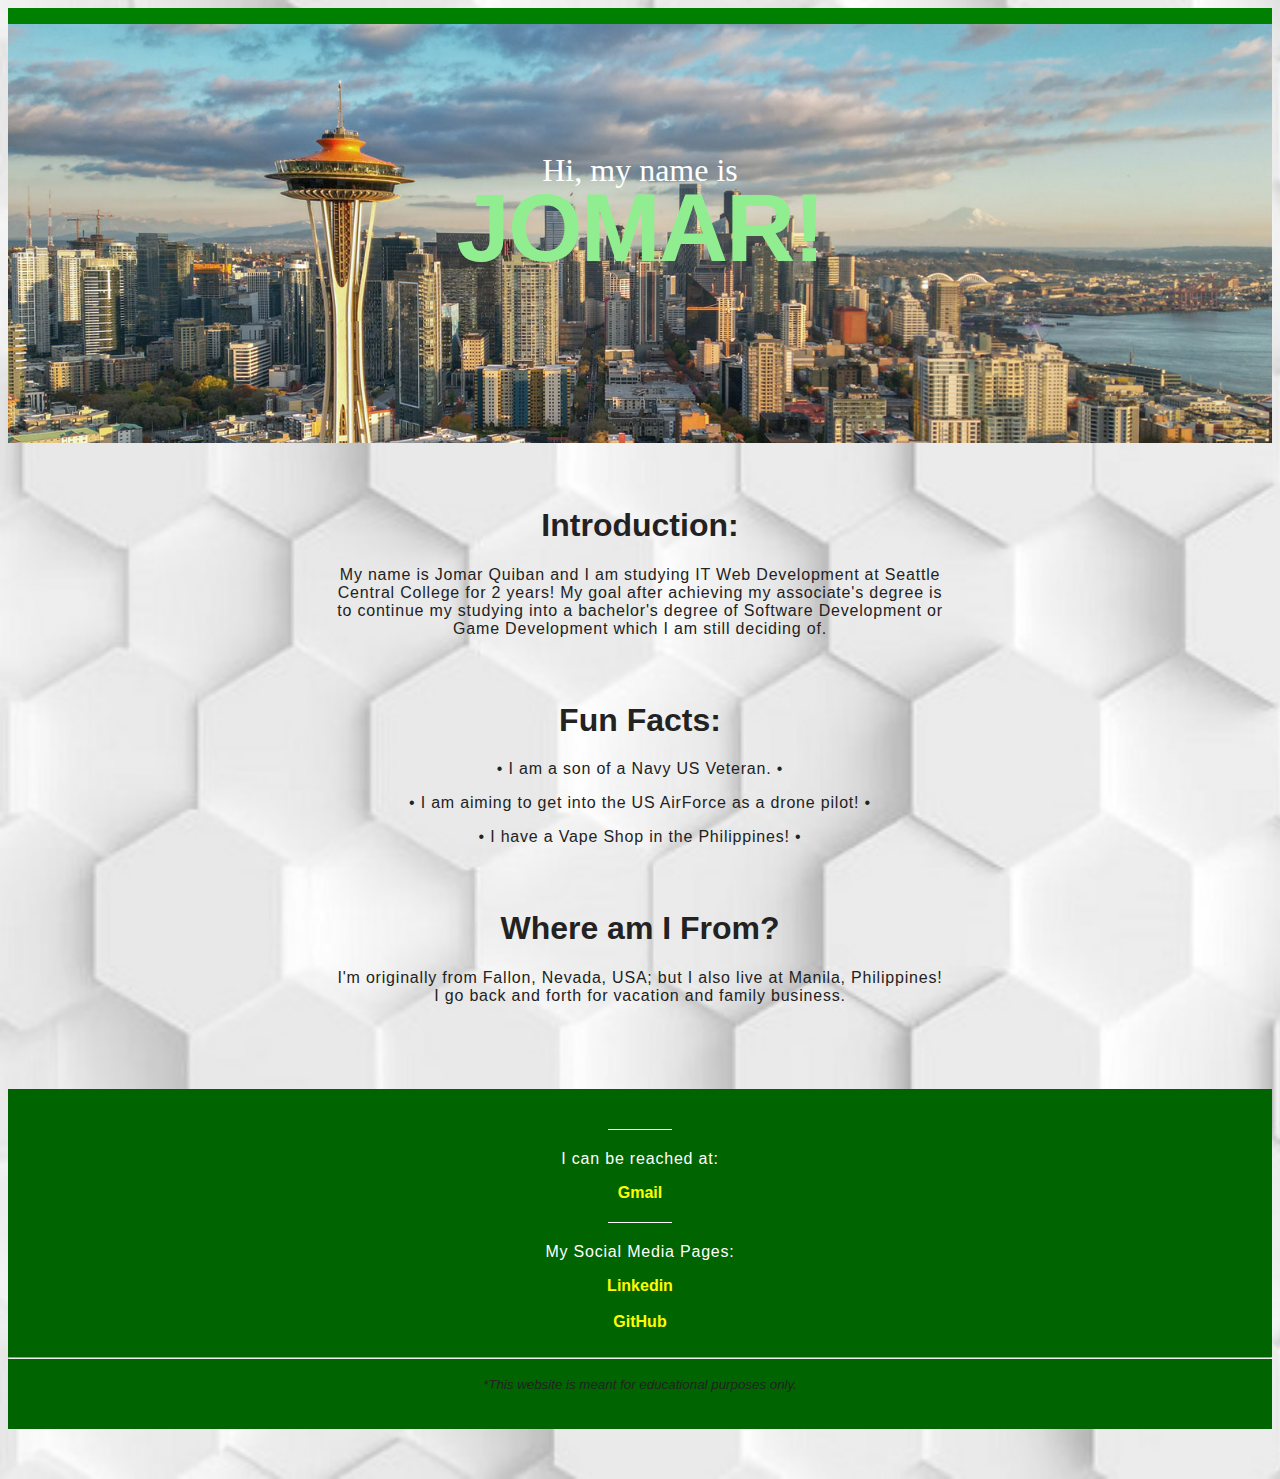
<file: week1/index.html>
<!-- Jomar P. Quiban -->
<!-- 04.06.2023-->
<!-- HW 1-->
<!DOCTYPE html>
<html>

<head>
  <meta name="robots" content="noindex, nofollow">
  <meta name="googlebot" content="nosnippet">
  <title>Jomar Quiban - Introduction</title>
  <meta property="og:title" content="Jomar Quiban - Introduction Week 1">
  <meta name="description"
    content="Jomar Quiban is a student of Seattle Central College, the assignment is about introducing himself.">
  <meta property="og:url" content="https://it121quiban.joquibs.repl.co">
  <link rel="shortcut icon" href="Jomar.png" type="image/x-icon">
  <link rel="stylesheet" type="text/css" href="./style.css">
</head>

<header class='masthead'>
  <p class='masthead-intro'>Hi, my name is</p>
  <h1 class='masthead-heading'>Jomar!</h1>
</header>

<body style="background-image: url('Cover1.jpg'); background-size: cover;">

  <section class="introduction-section" style="text-align: center;">
    <h1>Introduction:</h1>
    <p>My name is Jomar Quiban and I am studying IT Web Development at Seattle Central College for 2 years! My goal
      after achieving my associate's degree is to continue my studying into a bachelor's degree of Software Development
      or Game Development which I am still deciding of.</p>

    <h1>Fun Facts:</h1>
    <p> &bull; I am a son of a Navy US Veteran. &bull;</p>
    <script>// script block 1 alert("First Script Block");</script>
    <p> &bull; I am aiming to get into the US AirForce as a drone pilot! &bull;</p>
    <script>// script block 2 alert("First Script Block");</script>
    <p> &bull; I have a Vape Shop in the Philippines! &bull; </p>

  </section>

  <section class="location-section" style="text-align: center;">
    <h1>Where am I From?</h1>
    <p>I'm originally from Fallon, Nevada, USA; but I also live at Manila, Philippines! I go back and forth for vacation
      and family business. </p> <br>
  </section>

  <footer class="content-footer">
    <div style="width: 5%; margin: 20px auto; border-top: 1px solid white;"></div>

    <p>I can be reached at:</p>
    <a href="jomarquiban17@gmail.com">Gmail</a>

    <div style="width: 5%; margin: 20px auto; border-top: 1px solid white;"></div>

    <p>My Social Media Pages:</p>

    <a href="https://www.linkedin.com/in/jomar-quiban/" target="_blank">Linkedin</a> <br><br>
    <a href="https://github.com/JoQuibs" target="_blank">GitHub</a> <br><br>

    <hr>

    <footer>
      <p><small><em>*This website is meant for educational purposes only.</em></small></p>
    </footer>
  </footer>
</file>
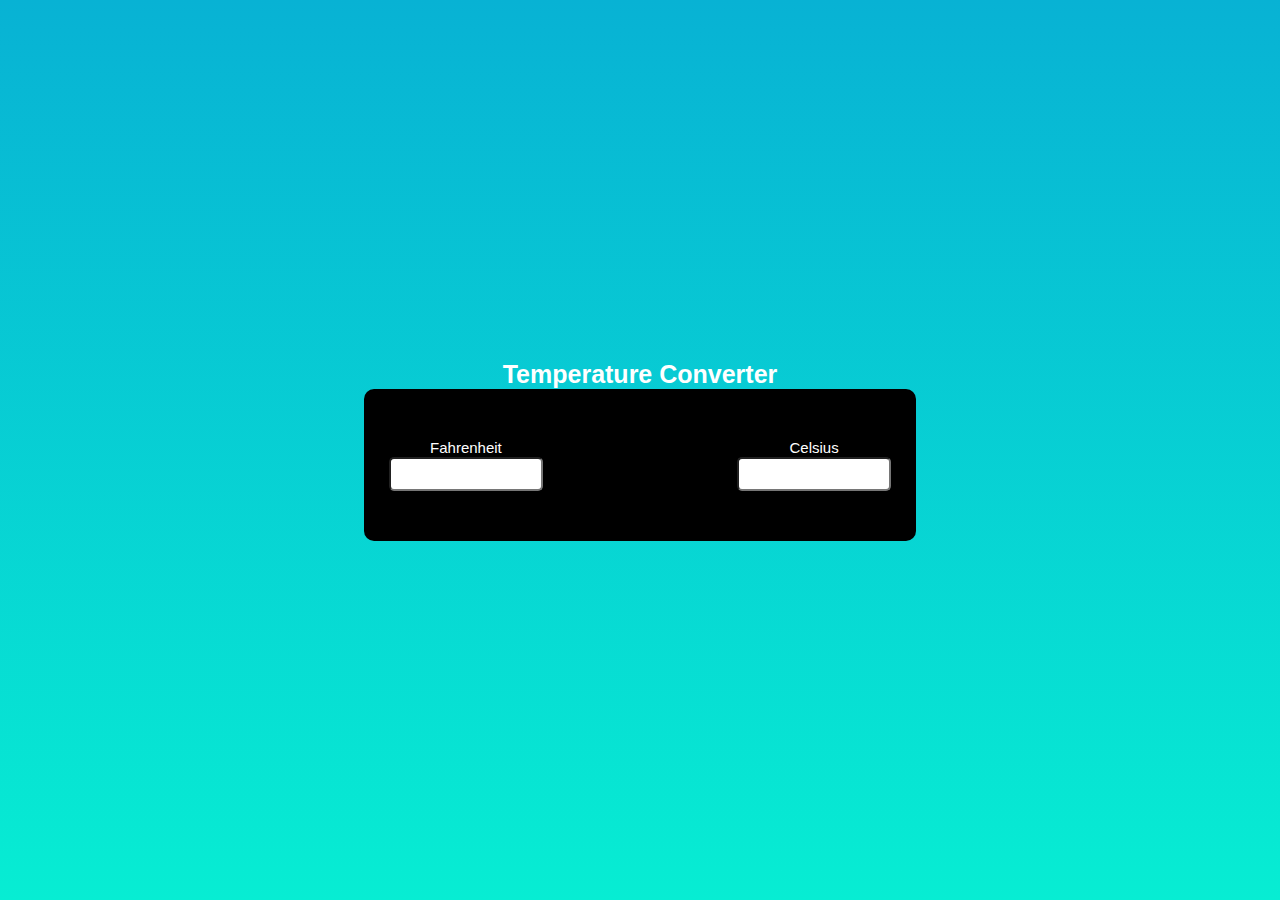
<file: week2/index.html>
<!-- Jomar P. Quiban -->
<!-- 04.17.2023-->
<!-- HW 2-->
<!DOCTYPE html>
<html>

<head>
  <meta charset="utf-8">
  <meta name="viewport" content="width=device-width">
  <title>IT121 Week 2</title>
  <link href="style.css" rel="stylesheet" type="text/css" />
</head>

<body>
  
<div class="container">
    <h1>Temperature Converter</h1>
    <div class="converter-row">
        <div class="col">
            <label>Fahrenheit</label>
            <input type="number" id="fahrenheit">
        </div>
        <div class="col">
            <label>Celsius</label>
            <input type="number" id="celsius">
        </div>
    </div>
</div>
  
<script>
    let celsius = document.getElementById('celsius');
    let fahrenheit = document.getElementById('fahrenheit');
    celsius.oninput = function () {
        let f = (parseFloat(celsius.value) * 9) / 5 + 32;
        fahrenheit.value = parseFloat(f.toFixed(2));
    }
    fahrenheit.oninput = function () {
        let c = ((parseFloat(
            fahrenheit.value) - 32) * 5) / 9;
        celsius.value = parseFloat(c.toFixed(2));
    }
</script>
</body>

</html>
</file>
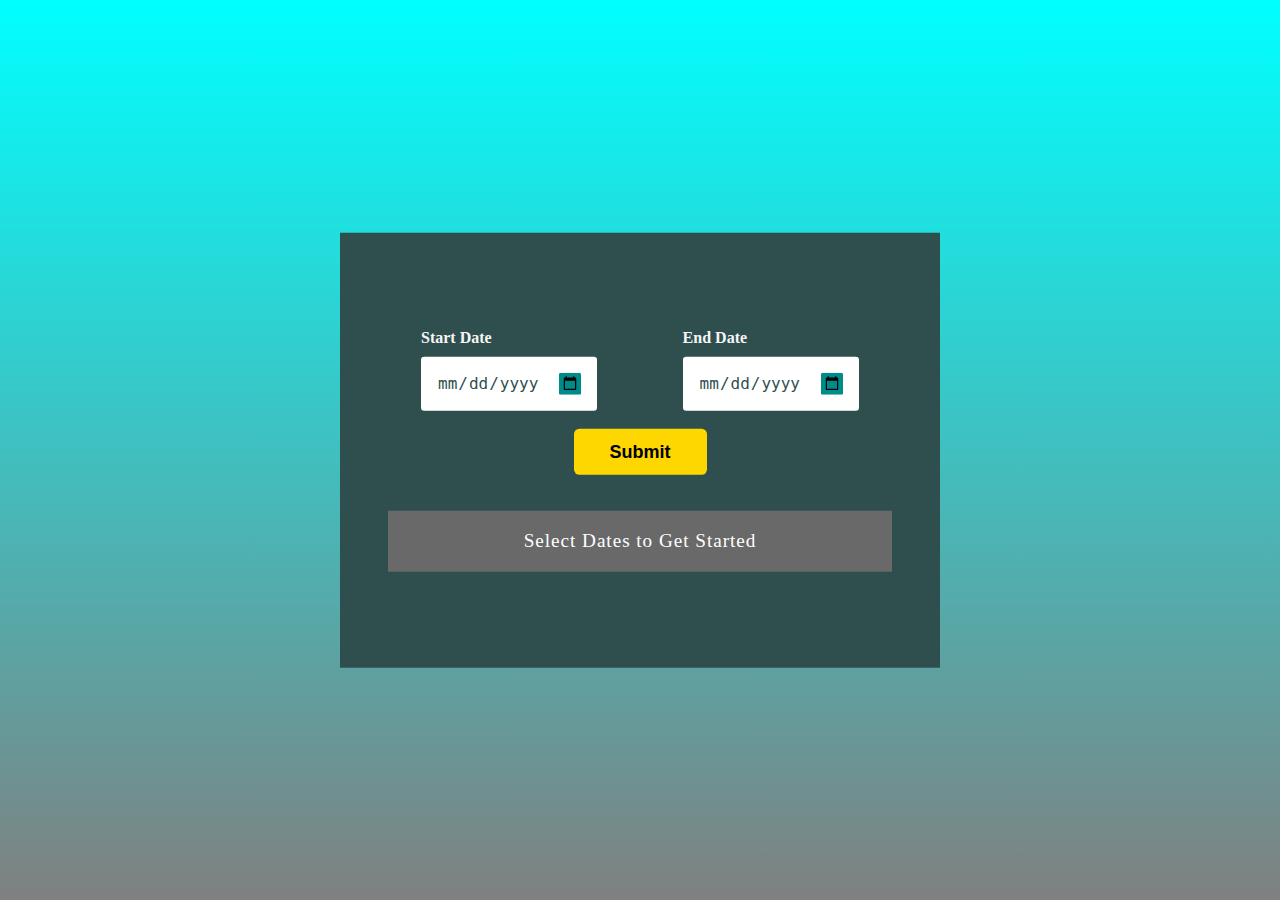
<file: week3/index.html>
<!-- Jomar P. Quiban -->
<!-- 04.21.2023-->
<!-- HW 3-->
<!DOCTYPE html>
<html>

<head>
  <meta charset="utf-8">
  <meta name="viewport" content="width=device-width">
  <title>IT121 Week 3</title>
  <link href="style.css" rel="stylesheet" type="text/css" />
</head>

<body>
  <div class="container">
    <div class="inp-wrapper">
      <div class="date-wrapper">
        <label for="date-1">Start Date</label>
        <input type="date" id="date-1">
      </div> 
      <div class="date-wrapper">
        <label for="date-2">End Date</label>
        <input type="date" id="date-2">
      </div> 
  </div>
  <button id="submit">Submit</button>
    <div id="output">Select Dates to Get Started</div>

<!-- Script -->
  <script src="date.js"></script>
  
</body>



</html>
</file>
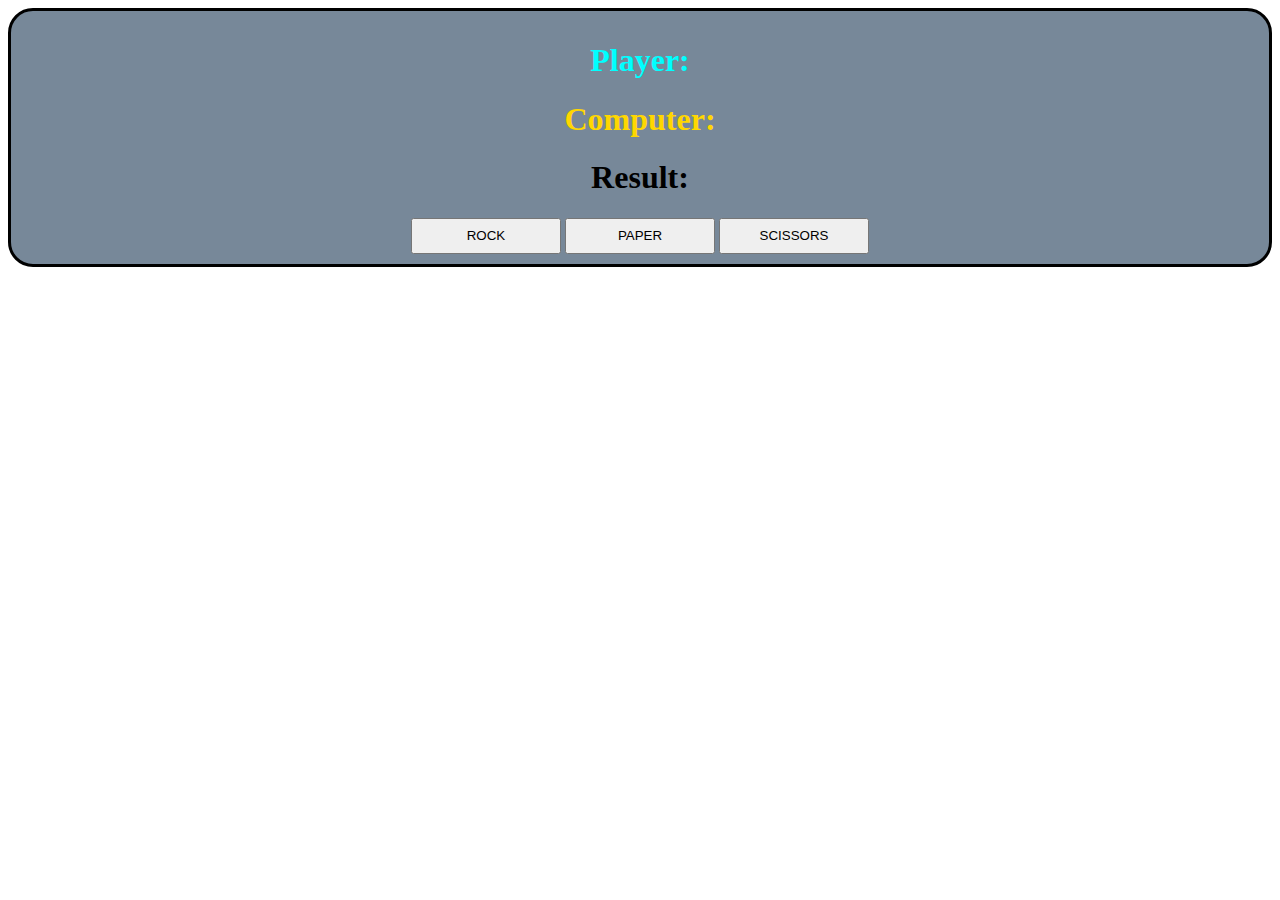
<file: week4/index.html>
<!-- Jomar P. Quiban -->
<!-- 04.26.2023-->
<!-- HW 4-->
<!DOCTYPE html>
<html>

<head>
  <meta charset="utf-8">
  <meta name="viewport" content="width=device-width">
  <title>IT121 Week 4</title>
  <link href="style.css" rel="stylesheet" type="text/css" />
</head>

<body>
  <div id="gameDiv">
    <h1 class="gameText" id="playerText">Player:</h1>
    <h1 class="gameText" id="computerText">Computer:</h1>
    <h1 class="gameText" id="resultText">Result:</h1>
<!-- button tags -->
    <button class="choiceBtn">ROCK</button>
    <button class="choiceBtn">PAPER</button>
    <button class="choiceBtn">SCISSORS</button>
  </div>
  <script src="script.js"></script>

</body>

</html>
</file>
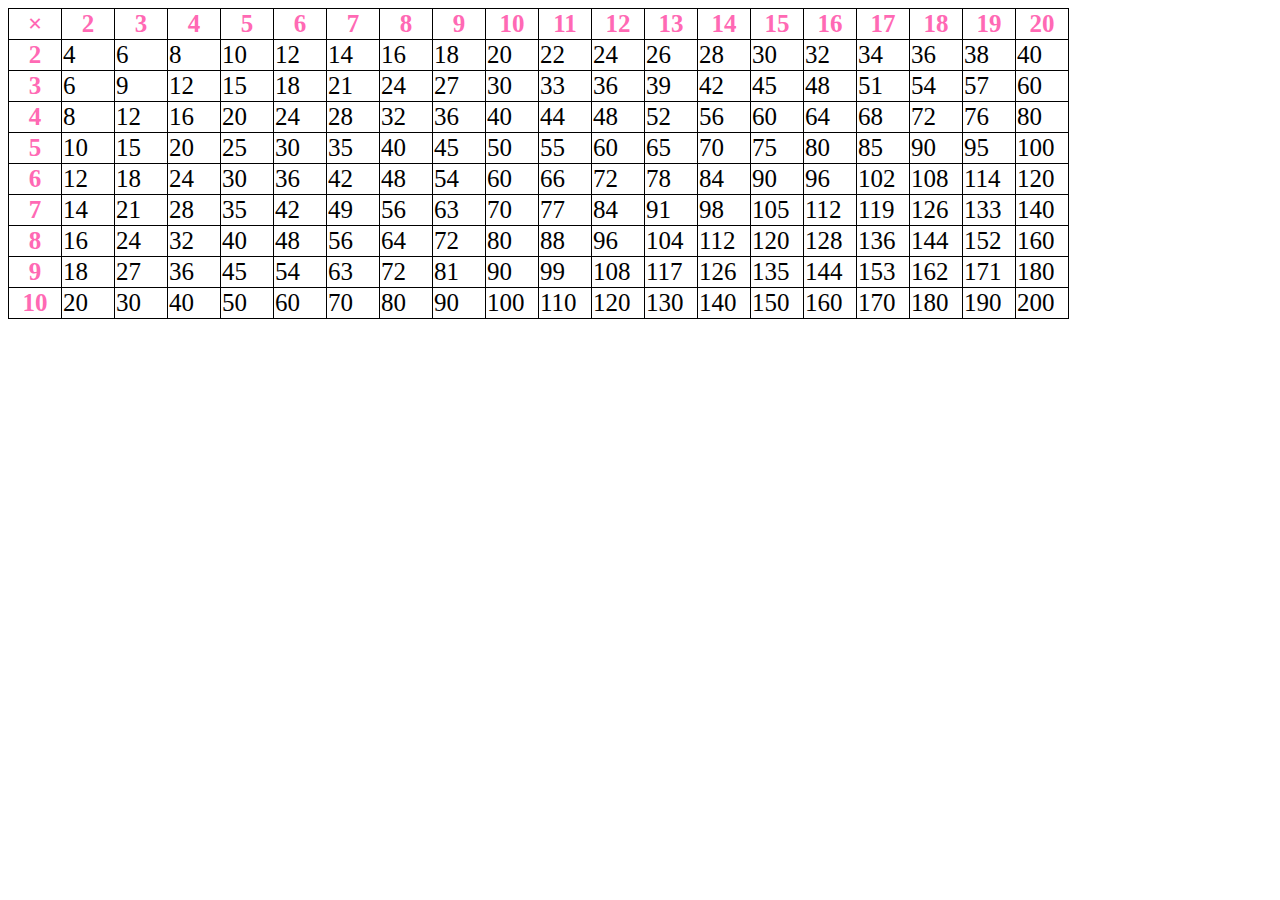
<file: week5/index.html>
<!-- Jomar P. Quiban -->
<!-- 05.08.2023-->
<!-- HW 5-->
<!DOCTYPE html>
<html>

<head>
  <meta charset="utf-8">
  <meta name="viewport" content="width=device-width">
  <title>IT121 HW5</title>
  <link href="style.css" rel="stylesheet" type="text/css" />
</head>

<body>
<table id = "mytable">

</table>

<script type= "text/javascript">
  var table=document.getElementById('mytable');
  var output="";
  for(var i=1;i<=10;i++){
    output+="<tr>";
    for(var j=1;j<=20;j++){
      if(i==1 && j==1)
        output+="<th>&times;</th>";
      else{
        if(i==1 || j==1)
          output+="<th>"+i*j+"</th>";
        else
          output+="<td>"+i*j+"</td>";
      }
    }
    output+="</tr>"
  }
  table.innerHTML=output;
</script>
</body>

</html>
</file>
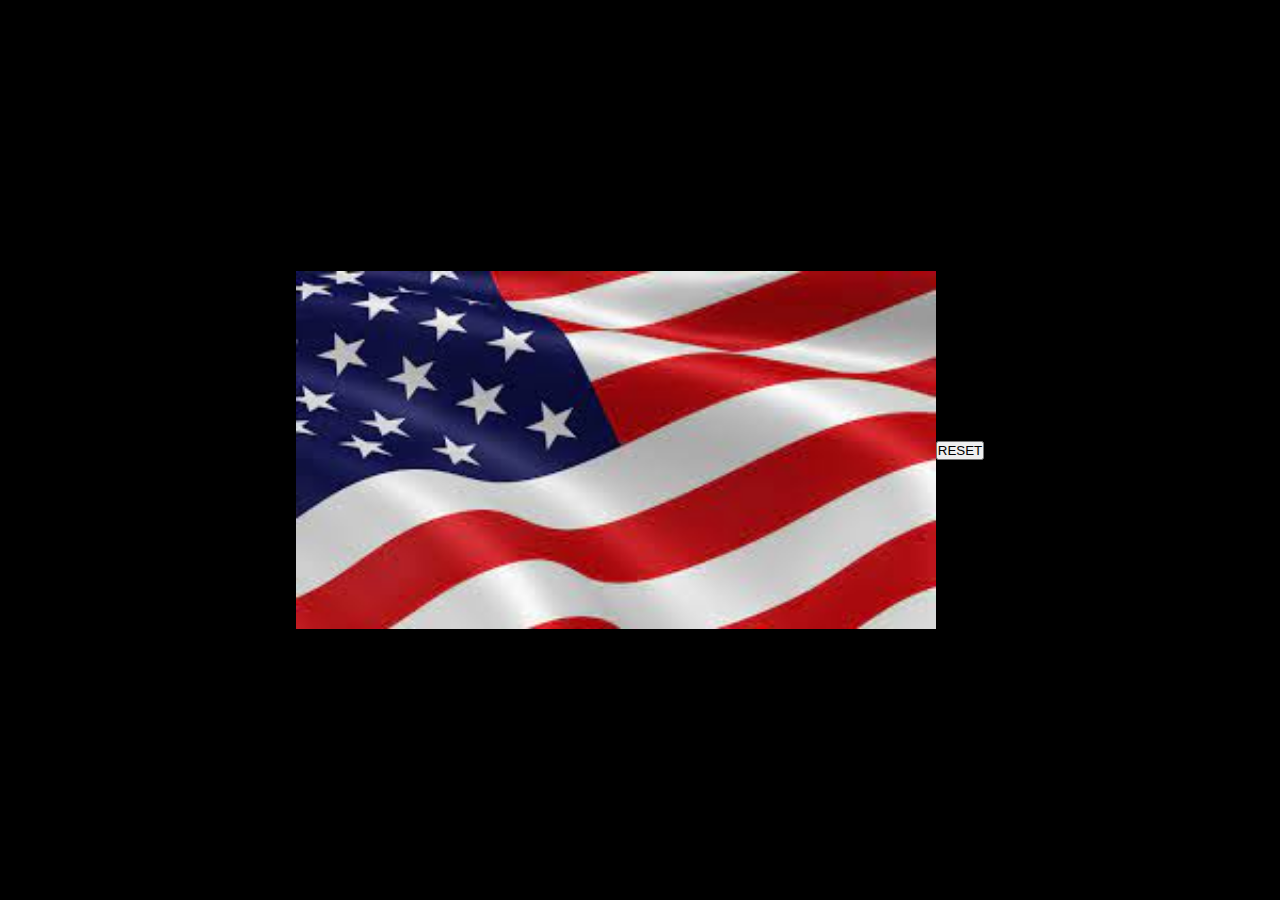
<file: week7/index.html>
<!-- 
Jomar P. Quiban 
05.22.2023
HW 7 
-->

<!DOCTYPE html>

<html lang="en">

<head>
  <meta charset="utf-8">
  <meta name="viewport" content="width=device-width">
  <title>IT121 HW7</title>
  <link href="styles.css" rel="stylesheet" type="text/css" />
</head>
<body>

<img src="usa.jpg" id="images1" alt="" onclick="changeImage()" >
<button onclick="changeImg()">RESET</button>
  
<script> 
  // click function for change of images 
function changeImage(){
  let displayImage = document.getElementById('images1')
  if(displayImage.src.match('usa.jpg')){
    displayImage.src= 'canada.jpg'
  } else{
    displayImage.src= 'mexico.jpg'
  } 
}

  // reset button
function changeImg(){
  var img = document.getElementById('images1');
  img.src = 'usa.jpg'
}

</script>

</body>

</html>
</file>
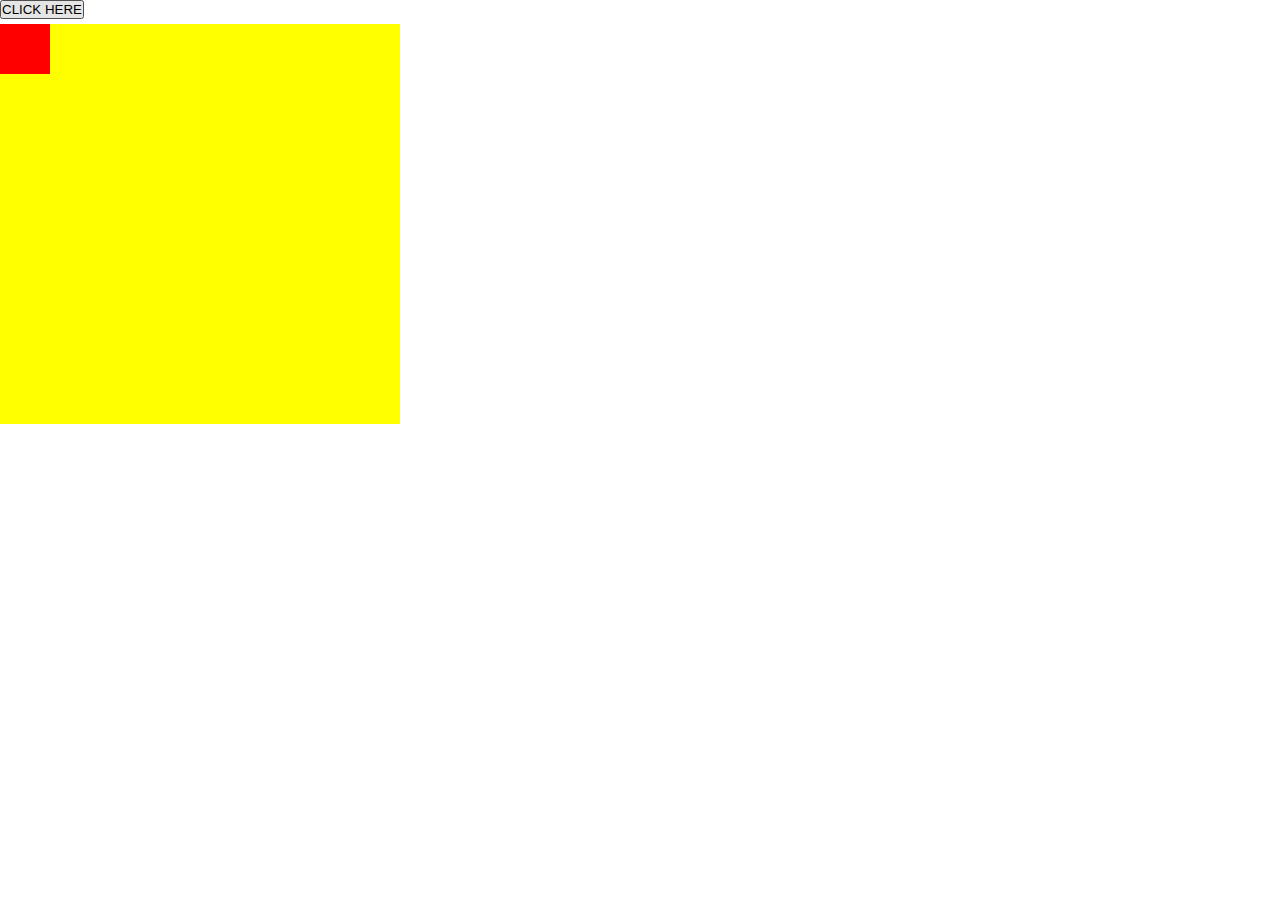
<file: week8/index.html>
<!-- 
Jomar P. Quiban 
05.29.2023
HW 8 
-->

<!DOCTYPE html>
<html>

<head>
  <meta charset="utf-8">
  <meta name="viewport" content="width=device-width">
  <title>IT121 HW8</title>
  <link href="style.css" rel="stylesheet" type="text/css" />
</head>

<body>
  <button onclick="myMove()">CLICK HERE</button>
  <div class="yellow">
    <div id="red"></div>
  </div>
</body>

<script src="script.js"></script>

</html>
</file>
<file: week9/index.html>
<!DOCTYPE html>
<html>

<head>
  <meta charset="utf-8">
  <meta name="viewport" content="width=device-width">
  <title>IT121 HW9</title>
</head>

<body>
    <textarea id="txt1" name="txtarea" cols="50" rows="2"></textarea>
    <button id="btn">Get</button>
    <textarea id="txt2" name="txtarea2" cols="50" rows="2"></textarea>
    <script>
        const t1 = document.querySelector('#txt1')
        const t2 = document.querySelector('#txt2')
        const btn = document.querySelector('#btn')
        btn.addEventListener('click', (e) => {
            let t1value = t1.value;
            holder = t1value.match(/([a-zA-Z0-9._-]+@[a-zA-Z0-9._-]+\.[a-zA-Z0-9_-]+)/g)
            unique_emails = []
            for (email of holder) {
                if (unique_emails.includes(email)) {}
                else unique_emails.push(email)
            }
            let final_string = unique_emails.join(',')
            t2.value = final_string
        })
    </script>
</body>

</html>
</file>
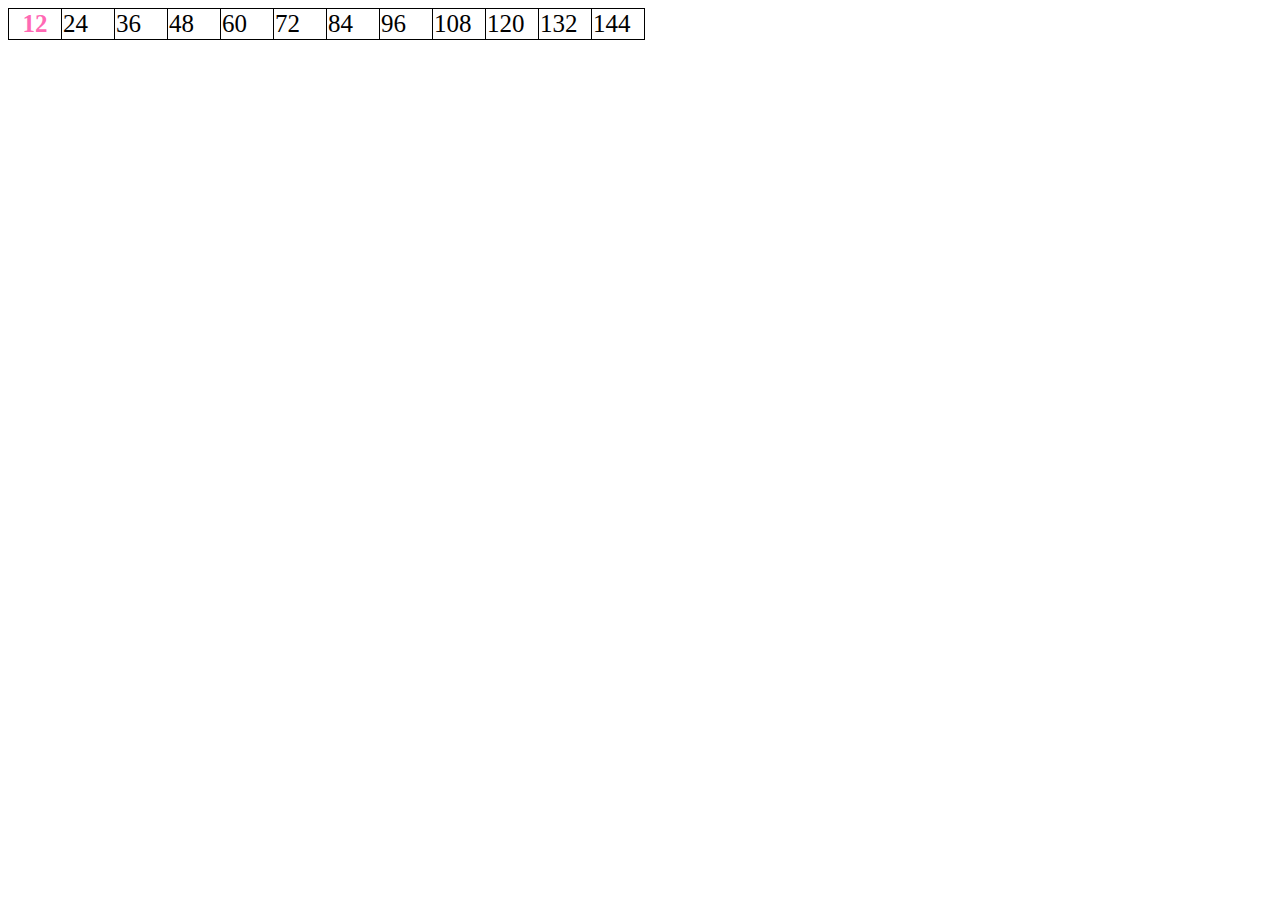
<file: week5/loops.html>
<!-- Jomar P. Quiban -->
<!-- 05.08.2023-->
<!-- HW 5-->
<!DOCTYPE html>
<html>

<head>
  <meta charset="utf-8">
  <meta name="viewport" content="width=device-width">
  <title>IT121 HW5</title>
  <link href="style.css" rel="stylesheet" type="text/css" />
</head>

<body>
<table id = "mytable">

</table>

<script type= "text/javascript">
  var table=document.getElementById('mytable');
  var output="";
  for(var i=12;i<=12;i++){
    output+="<tr>";
    for(var j=1;j<=12;j++){
      if(i==1 && j==1)
        output+="<th>&times;</th>";
      else{
        if(i==1 || j==1)
          output+="<th>"+i*j+"</th>";
        else
          output+="<td>"+i*j+"</td>";
      }
    }
    output+="</tr>"
  }
  table.innerHTML=output;
</script>
</body>

</html>
</file>
<file: week1/style.css>
body {
    /* Typography Declarations */
    color: #222222;
    font-size: 1em;
    font-family: "Open Sans", "Helvetica Neue", sans-serif;
}

.content-footer,
.masthead-heading,
.masthead-intro {
  text-align: center;
}

.masthead {
  padding: 6em 0;
  background-image: url('Seattle.jpeg');
  background-size: cover;
  background-repeat: no-repeat;
  border-top: solid 1em #FFCF33;
}

.masthead-intro {
  /* Layout Declarations */
  margin-bottom: 0.1em;
  /* Typography Declarations */
  font-family: "Gentium Book Basic", Georgia, serif;
  font-size: 2em;
  color: #FFFFFF;
}

.masthead-heading {
    /* Layout Declarations */
    color: lightgreen;
    margin-top: -0.2em;
    /* Typography Declarations */
    font-family: "Open Sans", "Helvetica Neue", sans-serif;
    font-weight: bold;
    font-size: 6em;
    letter-spacing: -0.02em;
    text-transform: uppercase;
}

.introduction-section,
.location-section,
.questions-section {
    max-width: 38em;
    margin-left: auto;
    margin-right: auto;
    margin-top: 2em;
}

.introduction-section > p,
.location-section > p,
.questions-section,
.content-footer > p {
    /* Typography Declarations */
    font-weight: 300;
    letter-spacing: 0.05em;
}

.questions-section > h2 {
    font-family: "Gentium Book Basic", Georgia, serif;
    font-size: 1.2em;
    font-weight: bold;
    /* Layout */
    margin: 2em 0 1em 0;
}

section > h1 {
    margin-top: 2em;
}

.content-footer,
.masthead-heading,
.masthead-intro {
  text-align: center;
}

.masthead {
  padding: 6em 0;
  background-image: url('Seattle.jpeg');
  background-size: cover;
  background-repeat: no-repeat;
  border-top: solid 1em green;
}

.masthead-intro {
  margin-bottom: 0.1em;
  font-family: "Gentium Book Basic", Georgia, serif;
    font-size: 2em;
}

.masthead-heading {
  margin-top: -0.2em;
  font-family: "Open Sans", "Helvetica Neue", sans-serif;
  font-weight: bold;
  font-size: 6em;
  letter-spacing: -0.02em;
  text-transform: uppercase;
}
.introduction > p,
.location > p,
.content-footer > p {
    /* Typography Declarations */
    font-weight: 300;
    letter-spacing: 0.05em;
}
h2 {
    /* Typography Declarations */
    font-family: "Gentium Book Basic", Georgia, serif;
    font-size: 1.2em;
    font-weight: bold;
}

.introduction-section,
.location-section,
.questions-section {
    max-width: 38em;
    margin-left: auto;
    margin-right: auto;
    margin-top: 2em;
}
.content-footer {
  margin: 50px 0;
  padding: 20px 0;
  text-align: center;
  background-color: darkgreen;
  text-decoration: none;
}
.social > li {
  display: inline-block;
  margin: 0 5px;
}
.content-footer > p {
  color: white;
}
a {
    font-weight: bold;
    text-decoration: none;
    color: yellow;
}
  
@media only screen and (max-width: 500px) {
    .masthead {
        padding: 3em 0;
    }
    .masthead-heading {
        font-size: 3em;
    }
    .content-footer {
        padding: 2em 2.5em;
  }
}
</file>
<file: week2/style.css>
* {
        margin: 0;
        padding: 0;
        font-family: Verdana, Geneva, Tahoma, sans-serif;
    }
      
    .container {
        width: 100%;
        height: 100vh;
        background-image: 
        linear-gradient(rgb(8, 178, 212), rgb(7, 237, 211));
        display: flex;
        flex-direction: column;
        justify-content: center;
        align-items: center;
    }
      
    .container h1 {
        color: white;
        font-weight: 700;
        font-size: 25px;
        text-align: center;
    }
      
    .converter-row {
        display: flex;
        width: 40%;
        justify-content: space-between;
        align-items: center;
        background: rgb(0, 0, 0);
        border-radius: 10px;
        padding: 50px 20px;
    }
      
    .col {
        flex-basis: 32%;
        text-align: center;
    }
      
    .col label {
        font-size: 15px;
        font-weight: 500;
        margin-bottom: 10px;
        color: #fff;
    }
      
    .col input {
        width: 150px;
        height: 30px;
        background: white;
        border-radius: 5px;
        text-align: center;
    }
</file>
<file: week3/style.css>
*{
  padding: 0;
  margin: 0;
  box-sizing: border-box;
}

body{
  height: 100vh;
  background: linear-gradient(cyan, gray);
}

.container{
  width: 90vw;
  max-width: 37.5em;
  background-color: darkslategray;
  padding: 6em 3em;
  position: absolute;
  transform:  translate(-50%, -50%);
  top: 50%;
  left: 50%;
}

.inp-wrapper{
  display: flex;
  justify-content: space-around;
  gap: 1.2em;
}

label{
  color: whitesmoke;
  display: block;
  font-weight: 600;
}

input[type="date"] {
  font-size: 16px;
  padding: 1em;
  color: darkslategray;
  border: none;
  outline: none;
  border-radius: 0.2em;
  margin-top: 0.6em;
}

::-webkit-calendar-picker-indicator {
  background-color: darkcyan;
  padding: 0.2em;
  cursor: pointer;
  border-radius: 0.1em;
}

button {
  display: block;
  background-color: gold;
  color: black;
  font-size: 18px;
  margin: 1em auto 2em auto;
  border: none;
  padding: 0.7em 2em;
  border-radius: 0.3em;
  font-weight: 600;
}

#output {
  background-color: dimgray;
  text-align: center;
  padding: 1em;
  color: white;
  font-size: 1.2em;
  letter-spacing: 0.05em;
}

#output span{
  color: gold;
  font-size: 1.4em;
  font-weight: 600;
}
@media screen and (max-width:550px) {
  .container{
    padding: 4em 2em;
  }
  .inp-wrapper{
    flex-direction: column;
  }
  .date-wrapper {
    display: flex;
    align-items: center;
    flex-direction: column;
  }
}
</file>
<file: week4/style.css>
.choiceBtn{
  line-height: 30px;
  width: 150px;
}

#gameDiv{
  font-family: 'Brush Scipt MT', cursive;
  border: 3px solid;
  border-radius: 25px;
  padding: 10px;
  text-align: center;
  background-color: lightslategray
}

#playerText{
  color: cyan;
}

#computerText{
  color: gold;
}
</file>
<file: week5/style.css>
table,th,td{
  border:1px solid black;
  border-collapse: collapse;
}
th,td{
  width: 50px;
  font-size: 25px;
}
th{
  color: hotpink;
}
td:hover{
  background-color: cyan;
}
</file>
<file: week7/styles.css>
*{
  margin: 0;
  padding: 0;
  box-sizing: border-box;
}
img{
  width: 50%;
  height: 50%;
  object-fit: cover;
  transition: 0.3s;
}
img:hover{
  cursor: pointer;
}
img:active{
  transform: scale(0.8);
}

body{
  background-color: black;
  min-height: 100vh;
  display: flex;
  justify-content: center;
  align-items: center;
}
</file>
<file: week8/style.css>
*{
  margin: 0;
  padding: 0;
  box-sizing: border-box;
}

.yellow {
  width: 400px;
  height: 400px;
  background: yellow;
  position: relative;
  margin-top: 5px;
}
#red{
  width: 50px;
  height: 50px;
  background: red;
  position: absolute;
  top: 0px;
  left: 0px;
}
</file>
